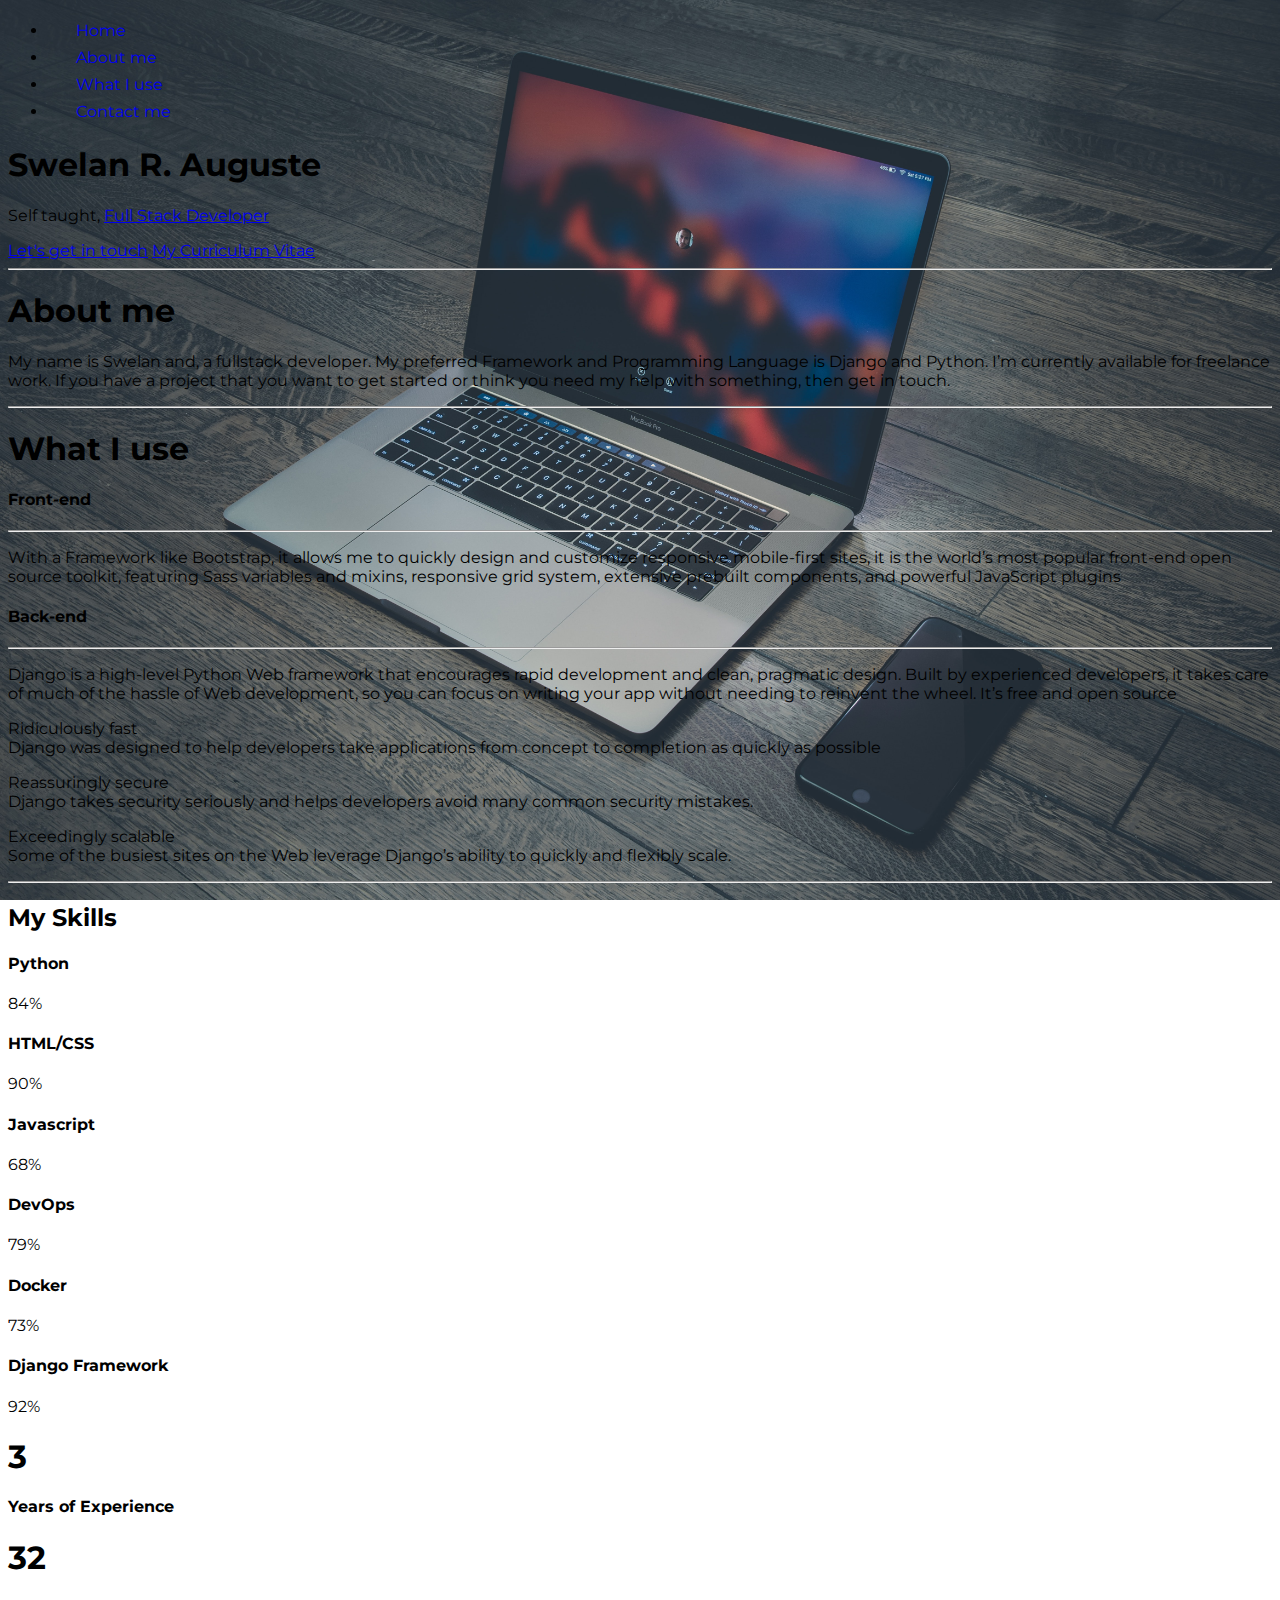
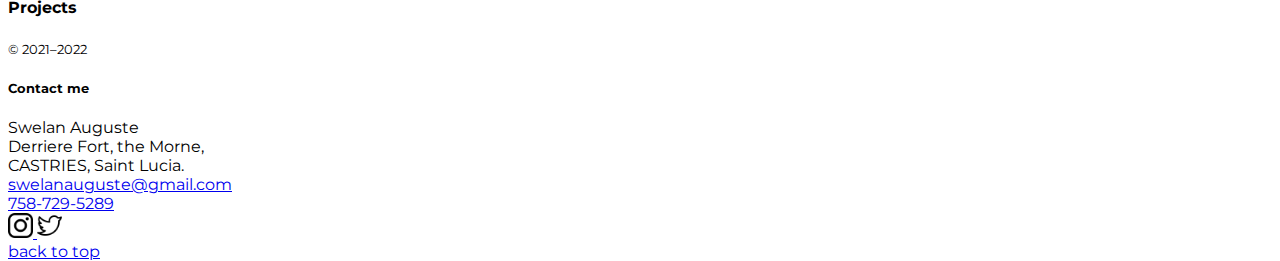
<file: index.html>
<!doctype html>
<html lang="en">

<head>
    <!-- Required meta tags -->
    <meta charset="utf-8">
    <meta name="viewport"
        content="width=device-width, initial-scale=1">

    <!-- Bootstrap CSS -->
    <link
        href="https://cdn.jsdelivr.net/npm/bootstrap@5.0.2/dist/css/bootstrap.min.css"
        rel="stylesheet"
        integrity="sha384-EVSTQN3/azprG1Anm3QDgpJLIm9Nao0Yz1ztcQTwFspd3yD65VohhpuuCOmLASjC"
        crossorigin="anonymous">

    <link rel="shortcut icon"
        href="./img/20210218_080229.jpg"
        type="image/x-icon">

    <link rel="preconnect"
        href="https://fonts.googleapis.com">
    <link rel="preconnect"
        href="https://fonts.gstatic.com"
        crossorigin>
    <link
        href="https://fonts.googleapis.com/css2?family=Montserrat&display=swap"
        rel="stylesheet">

    <link rel="stylesheet"
        href="./css/main.css">


    <title>Swelan R. Auguste</title>
</head>

<body id="top">
    <div class="row">
        <div class="col-lg-2 pt-5">
            <div class="sticky-top">
                <div class="flex-shrink-0 p-3"
                    style="width: 280px;">
                    <div>
                        <ul
                            class="btn-toggle-nav list-unstyled fw-normal small">
                            <li><a href="https://ksslu.com/"
                                    class="link-light">Home</a>
                            </li>
                            <li><a href="#aboutme"
                                    class="link-light" title="a little bit about me">About
                                    me</a>
                            </li>
                            <li><a href="#whatiuse"
                                    class="link-light" title="the tools I use">What I
                                    use</a>
                            </li>
                            <li><a href="#contactme"
                                    class="text-light" title="my contact information">Contact
                                    me</a>
                            </li>
                        </ul>
                    </div>
                </div>
            </div>
        </div>

        <div class="col mx-5">
            <div id="home"
                class="my-5">
                <h1 class="text-light">Swelan R. Auguste</h1>
                <p class="text-light"><span class="text-muted">Self taught,
                    </span> <a class="text-decorations-none text-light fs-5"
                        target="_blank"
                        title="what is a fullstack developer, article by Rohan Vats"
                        href="https://www.upgrad.com/blog/skills-to-become-a-full-stack-developer/">Full
                        Stack
                        Developer</a></p>
                <div class="d-grid gap-2 d-md-block">
                    <a class="btn btn-sm btn-light"
                        href="#contactme">Let's get in touch</a>
                    <a class="btn btn-sm btn-outline-light"
                        title="let's have a look"
                        target="_blank"
                        href="https://drive.google.com/file/d/1RDdw-LoCQnEg3hZSLlIHhHeb5cVzF_sk/view?usp=share_link">My
                        Curriculum Vitae</a>
                </div>
            </div>
            <hr class="text-light">
            <div id="aboutme"
                class="col">
                <div class="p-3 pb-md-4">
                    <h1 class="display-4 fw-normal text-light" title="a little bit about me">About me</h1>
                    <p class="text-light small">My name is Swelan and, a
                        fullstack developer. My preferred Framework and
                        Programming Language is Django and Python. I’m
                        currently available for freelance work. If you have a
                        project that you want to get started or think you need
                        my help with something, then get in touch.
                    </p>
                </div>
            </div>
            <hr class="text-light">
            <div id="whatiuse"
                class="col">
                <div class="p-3 pb-md-4">
                    <h1 class="display-4 fw-normal text-light" title="the tools I use">What I use</h1>
                    <div class="row">
                        <div class="col-lg-6">
                            <h4 class="fw-normal text-light">Front-end</h4>
                            <hr class="text-light">
                            <p class="text-light small">
                                With a Framework like Bootstrap, it allows me
                                to
                                quickly design and customize responsive
                                mobile-first sites, it is the world’s most
                                popular
                                front-end open source toolkit, featuring Sass
                                variables and mixins, responsive grid system,
                                extensive prebuilt components, and powerful
                                JavaScript plugins
                            </p>
                        </div>
                        <div class="col-lg-6">
                            <h4 class="fw-normal text-light">Back-end</h4>
                            <hr class="text-light">
                            <p class="text-light small">
                                Django is a high-level Python Web framework
                                that
                                encourages rapid development and clean,
                                pragmatic
                                design. Built by experienced developers, it
                                takes
                                care of much of the hassle of Web development,
                                so
                                you can focus on writing your app without
                                needing
                                to reinvent the wheel. It’s free and open
                                source
                            </p>
                            <p class="text-light small">
                                Ridiculously fast <br>
                                Django was designed to help developers take
                                applications from concept to completion as
                                quickly
                                as possible
                            </p>
                            <p class="text-light small">
                                Reassuringly secure <br>
                                Django takes security seriously and helps
                                developers avoid many common security mistakes.
                            </p>
                            <p class="text-light small">
                                Exceedingly scalable <br>
                                Some of the busiest sites on the Web leverage
                                Django’s ability to quickly and flexibly scale.
                            </p>
                        </div>
                    </div>
                </div>
            </div>
            <hr class="text-light">

            <div class="text-light">
                <h2 class="text-center mb-5">My Skills</h2>
                <div class="row">
                    <div class="col-lg-4">
                        <h4 class="text-light">Python</h4>
                        <div class="progress">
                            <div class="progress-bar progress-bar-striped bg-dark"
                                role="progressbar"
                                style="width: 84%"
                                aria-valuenow="84"
                                aria-valuemin="0"
                                aria-valuemax="100">84%</div>
                        </div>
                    </div>
                    <div class="col-lg-4">
                        <h4 class="text-light">HTML/CSS</h4>
                        <div class="progress">
                            <div class="progress-bar progress-bar-striped bg-dark""
                        role="
                                progressbar"
                                style="width: 90%"
                                aria-valuenow="90"
                                aria-valuemin="0"
                                aria-valuemax="100">90%</div>
                        </div>
                    </div>
                    <div class="col-lg-4">
                        <h4 class="text-light">Javascript</h4>
                        <div class="progress">
                            <div class="progress-bar progress-bar-striped bg-dark""
                        role="
                                progressbar"
                                style="width: 68%"
                                aria-valuenow="68"
                                aria-valuemin="0"
                                aria-valuemax="100">68%</div>
                        </div>
                    </div>
                </div>
                <div class="row mt-lg-5">
                    <div class="col-lg-4">
                        <h4 class="text-light">DevOps</h4>
                        <div class="progress">
                            <div class="progress-bar progress-bar-striped bg-dark""
                        role="
                                progressbar"
                                style="width: 79%"
                                aria-valuenow="79"
                                aria-valuemin="0"
                                aria-valuemax="100">79%</div>
                        </div>
                    </div>
                    <div class="col-lg-4">
                        <h4 class="text-light">Docker</h4>
                        <div class="progress">
                            <div class="progress-bar progress-bar-striped bg-dark""
                        role="
                                progressbar"
                                style="width: 73%"
                                aria-valuenow="73"
                                aria-valuemin="0"
                                aria-valuemax="100">73%</div>
                        </div>
                    </div>
                    <div class="col-lg-4">
                        <h4 class="text-light">Django Framework</h4>
                        <div class="progress">
                            <div class="progress-bar progress-bar-striped bg-dark""
                        role="
                                progressbar"
                                style="width: 92%"
                                aria-valuenow="92"
                                aria-valuemin="0"
                                aria-valuemax="100">92%</div>
                        </div>
                    </div>
                </div>
            </div>
            <div class="border border-3 mt-5 p-5 rounded text-light">
                <div class="row">
                    <div class="col-lg-6 text-center">
                        <h1 title="3 years of experience" class="display-1">3</h1>
                        <h4 title="3 years of experience" >Years of Experience</h4>
                    </div>
                    <div class="col-lg-6 text-center">
                        <h1 title="32 projects" class="display-1">32</h1>
                        <h4 title="32 projects">Projects</h4>
                    </div>
                </div>
            </div>


            <!-- Projects
        <div class="d-flex justify-content-center my-5">
            <h2 class="text-light">Projects</h2>
        </div>
        <div class="row text-center mb-3">
            <div class="col-lg-4 mb-3">
                <img style="max-width: 93%;"
                    src="./img/bg-img.jpg"
                    alt="">
            </div>
            <div class="col-lg-4 mb-3">
                <img style="max-width: 100%;"
                    src="./img/bg-img2.jpg"
                    alt="">
            </div>
            <div class="col-lg-4 mb-3">
                <img style="max-width: 93%;"
                    src="./img/bg-img4.jpg"
                    alt="">
            </div>

        </div>

   Projects -->


            <!-- footer -->
            <div id="contactme"
                class="text-light">
                <footer class="pt-4 my-md-5 pt-md-5">
                    <div class="row">
                        <div class="col-12 col-md">
                            <small class="d-block mb-3 text-light">&copy;
                                2021–2022</small>
                        </div>
                        <div class="col-lg-4 mb-md-2 mb-sm-2 small">
                            <h5 class="display-4">Contact me</h5>
                            <div>Swelan Auguste</div>
                            <div>Derriere Fort, the Morne,</div>
                            <div>CASTRIES, Saint Lucia.</div>
                            <a class="text-light text-decoration-none"
                                title="send me an email me"
                                href="mailto:swelanaugste@gmail.com">swelanauguste@gmail.com</a><br>
                            <a class="text-light text-decoration-none"
                                title="give me call"
                                href="tel:758-729-5289">758-729-5289</a>
                        </div>
                        <div class="col-lg-4 mb-md-2 mb-sm-2 small">
                            <a class="text-decoration-none"
                                target="_blank"
                                href="https://www.instagram.com/swelanauguste/">
                                <img title="follow me on instagram"
                                    width="25"
                                    src="./img/ig-logo.png"
                                    alt=""
                                    srcset="">
                            </a>
                            <a class="text-decoration-none"
                                target="_blank"
                                href="https://twitter.com/kingshipdev/">
                                <img title="follow me on twitter"
                                    width="25"
                                    src="./img/twitter.png"
                                    alt=""
                                    srcset="">
                            </a>
                        </div>
                    </div>
                </footer>
            </div>
            <div class="text-end my-3">
                <a class="text-light"
                    href="#top">back to top</a>
            </div>
        </div>
    </div>


    <!-- Optional JavaScript; choose one of the two! -->

    <!-- Option 1: Bootstrap Bundle with Popper -->
    <script
        src="https://cdn.jsdelivr.net/npm/bootstrap@5.0.2/dist/js/bootstrap.bundle.min.js"
        integrity="sha384-MrcW6ZMFYlzcLA8Nl+NtUVF0sA7MsXsP1UyJoMp4YLEuNSfAP+JcXn/tWtIaxVXM"
        crossorigin="anonymous"></script>

    <script src="./js/main.js"></script>

    <!-- Option 2: Separate Popper and Bootstrap JS -->
    <!--
    <script src="https://cdn.jsdelivr.net/npm/@popperjs/core@2.9.2/dist/umd/popper.min.js" integrity="sha384-IQsoLXl5PILFhosVNubq5LC7Qb9DXgDA9i+tQ8Zj3iwWAwPtgFTxbJ8NT4GN1R8p" crossorigin="anonymous"></script>
    <script src="https://cdn.jsdelivr.net/npm/bootstrap@5.0.2/dist/js/bootstrap.min.js" integrity="sha384-cVKIPhGWiC2Al4u+LWgxfKTRIcfu0JTxR+EQDz/bgldoEyl4H0zUF0QKbrJ0EcQF" crossorigin="anonymous"></script>
    -->
</body>

</html>
</file>
<file: css/main.css>
body,
html {
  background-image: url("../img/bg-img5.jpg");
  background-repeat: no-repeat;
  background-size: cover;
  background-attachment: fixed;
  height: 100%;
  font-family: "Montserrat", sans-serif;
}

body {
  min-height: 100vh;
  min-height: -webkit-fill-available;
}

html {
  height: -webkit-fill-available;
}

main {
  display: flex;
  flex-wrap: nowrap;
  height: 100vh;
  height: -webkit-fill-available;
  max-height: 100vh;
  overflow-x: auto;
  overflow-y: hidden;
}

.b-example-divider {
  flex-shrink: 0;
  width: 1.5rem;
  height: 100vh;
  background-color: rgba(0, 0, 0, 0.1);
  border: solid rgba(0, 0, 0, 0.15);
  border-width: 1px 0;
  box-shadow: inset 0 0.5em 1.5em rgba(0, 0, 0, 0.1),
    inset 0 0.125em 0.5em rgba(0, 0, 0, 0.15);
}

.bi {
  vertical-align: -0.125em;
  pointer-events: none;
  fill: currentColor;
}

.dropdown-toggle {
  outline: 0;
}

.nav-flush .nav-link {
  border-radius: 0;
}

.btn-toggle {
  display: inline-flex;
  align-items: center;
  padding: 0.25rem 0.5rem;
  font-weight: 600;
  color: rgba(0, 0, 0, 0.65);
  background-color: transparent;
  border: 0;
}

.btn-toggle::before {
  width: 1.25em;
  line-height: 0;
  content: url("data:image/svg+xml,%3csvg xmlns='http://www.w3.org/2000/svg' width='16' height='16' viewBox='0 0 16 16'%3e%3cpath fill='none' stroke='rgba%280,0,0,.5%29' stroke-linecap='round' stroke-linejoin='round' stroke-width='2' d='M5 14l6-6-6-6'/%3e%3c/svg%3e");
  transition: transform 0.35s ease;
  transform-origin: 0.5em 50%;
}

.btn-toggle[aria-expanded="true"] {
  color: rgba(0, 0, 0, 0.85);
}

.btn-toggle[aria-expanded="true"]::before {
  transform: rotate(90deg);
}

.btn-toggle-nav a {
  display: inline-flex;
  padding: 0.1875rem 0.5rem;
  margin-top: 0.125rem;
  margin-left: 1.25rem;
  text-decoration: none;
}

.scrollarea {
  overflow-y: auto;
}

.fw-semibold {
  font-weight: 600;
}

.lh-tight {
  line-height: 1.25;
}
</file>
